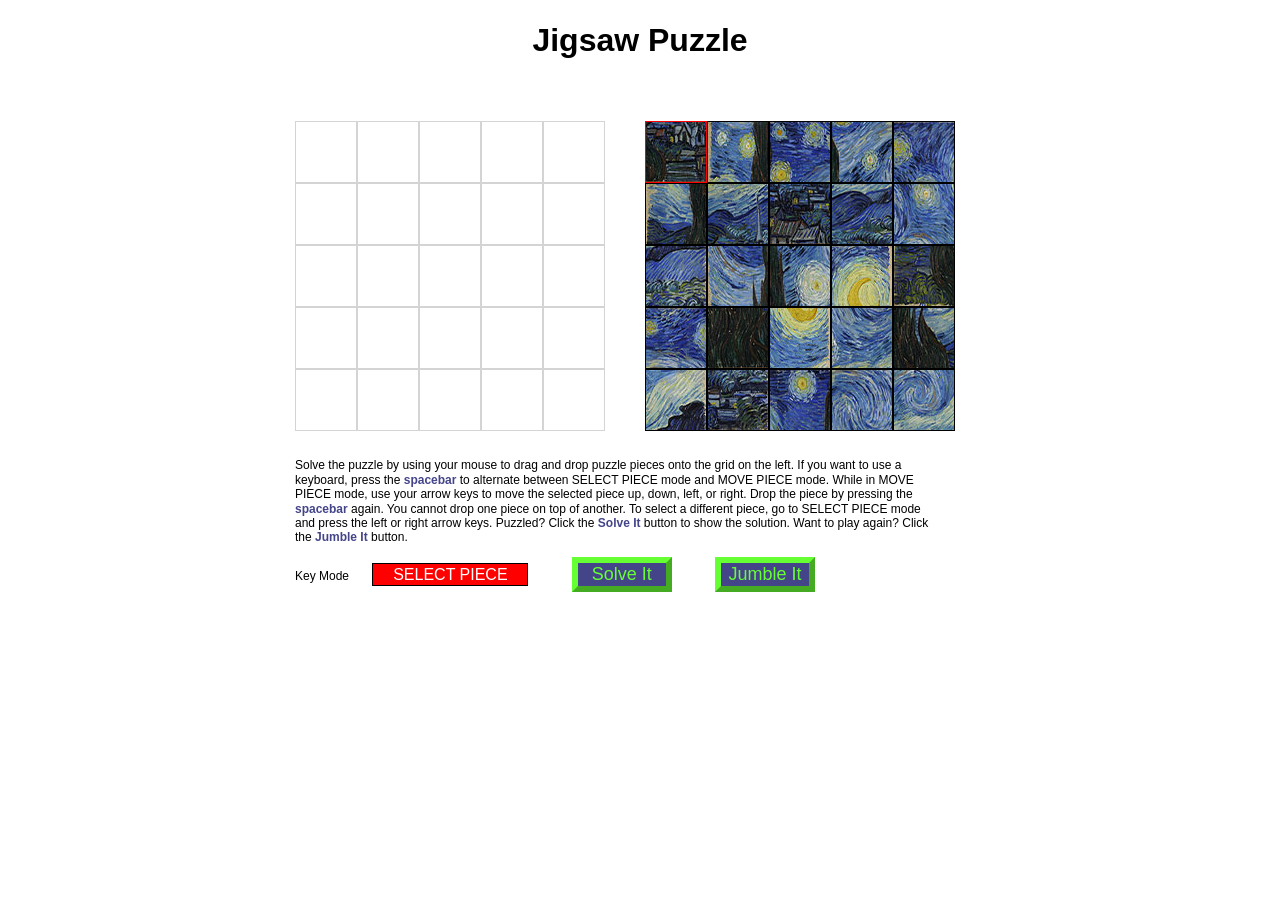
<file: index.html>
<!DOCTYPE html>
<html>
<head>

   <title>Jigsaw Puzzle</title>
   <link href="kg.css" rel="stylesheet" type="text/css" />
   <script src="jpuzzle.js" type="text/javascript"></script>
   <script src="kgfunctions.js" type="text/javascript"></script> 

</head>

<body>
	<div id="main">
	<h1 style="text-align : center;">Jigsaw Puzzle</h1>

   <div id="puzzleGrid">
      <div id="grid0" class="grid"></div><div id="grid1" class="grid"></div>
      <div id="grid2" class="grid"></div><div id="grid3" class="grid"></div>
      <div id="grid4" class="grid"></div>
      <div id="grid5" class="grid"></div><div id="grid6" class="grid"></div>
      <div id="grid7" class="grid"></div><div id="grid8" class="grid"></div>
      <div id="grid9" class="grid"></div>
      <div id="grid10" class="grid"></div><div id="grid11" class="grid"></div>
      <div id="grid12" class="grid"></div><div id="grid13" class="grid"></div>
      <div id="grid14" class="grid"></div>
      <div id="grid15" class="grid"></div><div id="grid16" class="grid"></div>
      <div id="grid17" class="grid"></div><div id="grid18" class="grid"></div>
      <div id="grid19" class="grid"></div>
      <div id="grid20" class="grid"></div><div id="grid21" class="grid"></div>
      <div id="grid22" class="grid"></div><div id="grid23" class="grid"></div>
      <div id="grid24" class="grid"></div>
   </div>
   <div id="puzzlePieces">
      <div id="piece0" class="pieces"></div><div id="piece1" class="pieces"></div>
      <div id="piece2" class="pieces"></div><div id="piece3" class="pieces"></div>
      <div id="piece4" class="pieces"></div>
      <div id="piece5" class="pieces"></div><div id="piece6" class="pieces"></div>
      <div id="piece7" class="pieces"></div><div id="piece8" class="pieces"></div>
      <div id="piece9" class="pieces"></div>
      <div id="piece10" class="pieces"></div><div id="piece11" class="pieces"></div>
      <div id="piece12" class="pieces"></div><div id="piece13" class="pieces"></div>
      <div id="piece14" class="pieces"></div>
      <div id="piece15" class="pieces"></div><div id="piece16" class="pieces"></div>
      <div id="piece17" class="pieces"></div><div id="piece18" class="pieces"></div>
      <div id="piece19" class="pieces"></div>
      <div id="piece20" class="pieces"></div><div id="piece21" class="pieces"></div>
      <div id="piece22" class="pieces"></div><div id="piece23" class="pieces"></div>
      <div id="piece24" class="pieces"></div>
   </div>

   <div id="controls">
      <p>Solve the puzzle by using your mouse to drag and drop puzzle pieces onto the
         grid on the left. If you want to use a keyboard, press the <b>spacebar</b>
         to alternate between SELECT PIECE mode and MOVE PIECE mode. While in MOVE PIECE
         mode, use your arrow keys to move the selected piece up, down, left, or
         right. Drop the piece by pressing the <b>spacebar</b> again. You
         cannot drop one piece on top of another. To select a different piece, go to
         SELECT PIECE mode and press the left or right arrow keys.
         Puzzled? Click the <b>Solve It</b>
         button to show the solution. Want to play again? Click the <b>Jumble It</b>
         button.</p>
      <p>
         <label for="keyMode">Key Mode</label>
         <input id = "keyMode" type="text" readonly="readonly" value = "SELECT PIECE" />
         <input id = "solve" type="button" value="Solve It" />
         <input id = "jumble" type="button" value="Jumble It" />
      </p>
	  
   </div>
	</div> 
</body>
</html>
</file>
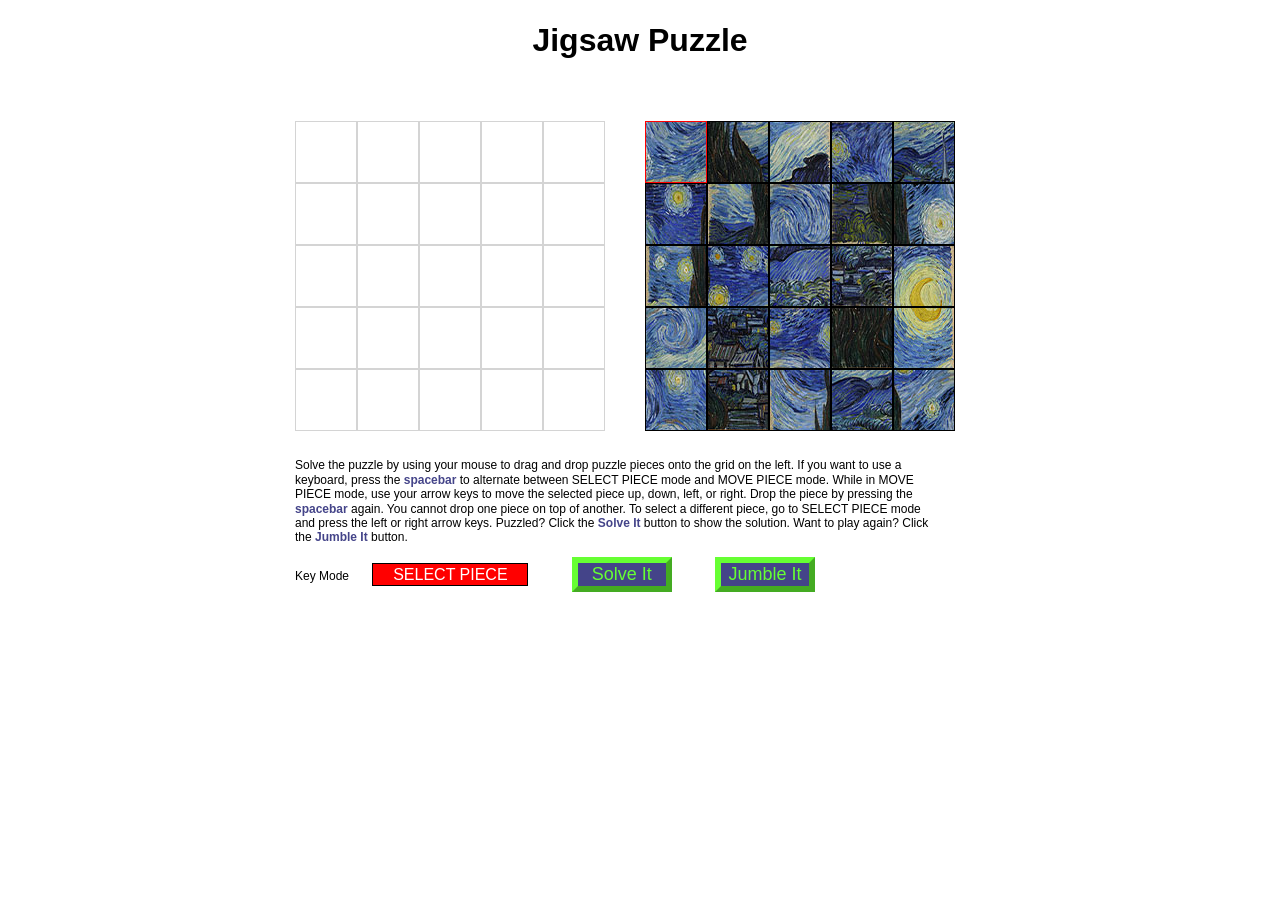
<file: index.html.htm>
<!DOCTYPE html>
<html>
<head>

   <title>Today's Jigsaw Puzzle</title>
   <link href="kg.css" rel="stylesheet" type="text/css" />
   <script src="jpuzzle.js" type="text/javascript"></script>
   <script src="kgfunctions.js" type="text/javascript"></script> 

</head>

<body>
	<div id="main">
	<h1 style="text-align : center;">Jigsaw Puzzle</h1>

   <div id="puzzleGrid">
      <div id="grid0" class="grid"></div><div id="grid1" class="grid"></div>
      <div id="grid2" class="grid"></div><div id="grid3" class="grid"></div>
      <div id="grid4" class="grid"></div>
      <div id="grid5" class="grid"></div><div id="grid6" class="grid"></div>
      <div id="grid7" class="grid"></div><div id="grid8" class="grid"></div>
      <div id="grid9" class="grid"></div>
      <div id="grid10" class="grid"></div><div id="grid11" class="grid"></div>
      <div id="grid12" class="grid"></div><div id="grid13" class="grid"></div>
      <div id="grid14" class="grid"></div>
      <div id="grid15" class="grid"></div><div id="grid16" class="grid"></div>
      <div id="grid17" class="grid"></div><div id="grid18" class="grid"></div>
      <div id="grid19" class="grid"></div>
      <div id="grid20" class="grid"></div><div id="grid21" class="grid"></div>
      <div id="grid22" class="grid"></div><div id="grid23" class="grid"></div>
      <div id="grid24" class="grid"></div>
   </div>
   <div id="puzzlePieces">
      <div id="piece0" class="pieces"></div><div id="piece1" class="pieces"></div>
      <div id="piece2" class="pieces"></div><div id="piece3" class="pieces"></div>
      <div id="piece4" class="pieces"></div>
      <div id="piece5" class="pieces"></div><div id="piece6" class="pieces"></div>
      <div id="piece7" class="pieces"></div><div id="piece8" class="pieces"></div>
      <div id="piece9" class="pieces"></div>
      <div id="piece10" class="pieces"></div><div id="piece11" class="pieces"></div>
      <div id="piece12" class="pieces"></div><div id="piece13" class="pieces"></div>
      <div id="piece14" class="pieces"></div>
      <div id="piece15" class="pieces"></div><div id="piece16" class="pieces"></div>
      <div id="piece17" class="pieces"></div><div id="piece18" class="pieces"></div>
      <div id="piece19" class="pieces"></div>
      <div id="piece20" class="pieces"></div><div id="piece21" class="pieces"></div>
      <div id="piece22" class="pieces"></div><div id="piece23" class="pieces"></div>
      <div id="piece24" class="pieces"></div>
   </div>

   <div id="controls">
      <p>Solve the puzzle by using your mouse to drag and drop puzzle pieces onto the
         grid on the left. If you want to use a keyboard, press the <b>spacebar</b>
         to alternate between SELECT PIECE mode and MOVE PIECE mode. While in MOVE PIECE
         mode, use your arrow keys to move the selected piece up, down, left, or
         right. Drop the piece by pressing the <b>spacebar</b> again. You
         cannot drop one piece on top of another. To select a different piece, go to
         SELECT PIECE mode and press the left or right arrow keys.
         Puzzled? Click the <b>Solve It</b>
         button to show the solution. Want to play again? Click the <b>Jumble It</b>
         button.</p>
      <p>
         <label for="keyMode">Key Mode</label>
         <input id = "keyMode" type="text" readonly="readonly" value = "SELECT PIECE" />
         <input id = "solve" type="button" value="Solve It" />
         <input id = "jumble" type="button" value="Jumble It" />
      </p>
	  
   </div>
	</div> 
</body>
</html>
</file>
<file: kg.css>
#main
{
	position: relative;
	display: block;
	margin-left: auto;
	margin-right: auto;
	width: 1150px;
}

*
{
	line-height: 1.2;
}

body
{
	background-color: white;
	font-family: 'Trebuchet MS', Arial, Verdana, sans-serif;
}

#controls
{
	position: absolute;
	top: 425px;
	left: 230px;
    width: 640px;
}

input
{
	width: 100px;
	background-color: rgb(68, 68, 137);
    font-size: 18px;
	color: rgb(102, 255, 51);
    margin: 0px 20px;
	border: 6px outset rgb(102, 255, 51);
}

#keyMode
{
	border: 1px solid black;
	color: white;
	background-color: red; 
    width: 150px;
	font-size: 16px;
	text-align: center;
}

p
{
	margin-bottom: 10px;
	font-size: 12px;
}

p b
{
	color: rgb(68, 68, 137);
}

address
{
	margin-top: 20px;
	border-top: 1px solid rgb(68, 68, 137);
    font-size: 10px;
	font-variant: small-caps;
	text-align: center;
    font-style: normal;
	padding-top: 5px;
	color: rgb(68, 68, 137);
}

div.grid
{
	position: absolute;
	width: 60px;
	height: 60px;
    border: 1px solid rgb(212,212,212);
	background-color: white;
}

div.pieces
{
	position: absolute;
	width: 60px;
	height: 60px;
    border-width: 1px;
	border-style: solid;
	border-color: black;
}

#grid0, #grid1, #grid2, #grid3, #grid4,
#piece0, #piece1, #piece2, #piece3, #piece4
{
	top: 100px;
}

#grid5, #grid6, #grid7, #grid8, #grid9,
#piece5, #piece6, #piece7, #piece8, #piece9
{
	top: 162px;
}

#grid10, #grid11, #grid12, #grid13, #grid14,
#piece10, #piece11, #piece12, #piece13, #piece14
{
	top: 224px;
}

#grid15, #grid16, #grid17, #grid18, #grid19,
#piece15, #piece16, #piece17, #piece18, #piece19
{
	top: 286px;
}

#grid20, #grid21, #grid22, #grid23, #grid24,
#piece20, #piece21, #piece22, #piece23, #piece24
{
	top: 348px;
}

#grid0, #grid5, #grid10, #grid15, #grid20 
{
	left: 230px;
}
		   
#piece0, #piece5, #piece10, #piece15, #piece20 
{
	left: 580px;
}

#grid1, #grid6, #grid11, #grid16, #grid21 
{
	left: 292px;
}
		   
#piece1, #piece6, #piece11, #piece16, #piece21 
{
	left: 642px;
}

#grid2, #grid7, #grid12, #grid17, #grid22 
{
	left: 354px;
}
		   
#piece2, #piece7, #piece12, #piece17, #piece22 
{
	left: 704px;
}

#grid3, #grid8, #grid13, #grid18, #grid23 
{
	left: 416px;
}
		   
#piece3, #piece8, #piece13, #piece18, #piece23 
{
	left: 766px
}

#grid4, #grid9, #grid14, #grid19, #grid24 
{
	left: 478px;
}
		   
#piece4, #piece9, #piece14, #piece19, #piece24 
{
	left: 828px;
}
</file>
